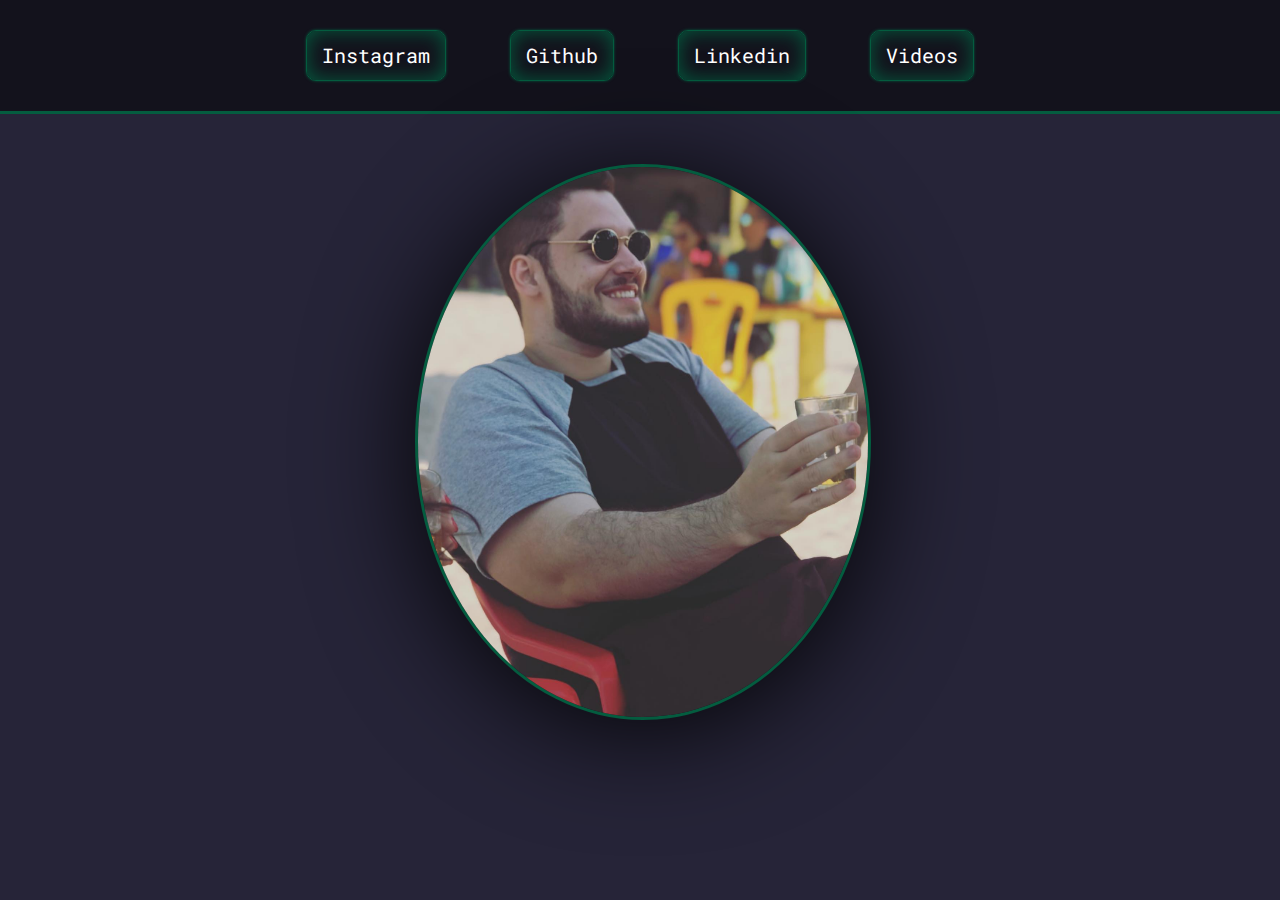
<file: index.html>
<!DOCTYPE html>
<html lang="pt-BR">
   <link rel="stylesheet" href="style.css">

<head>

    <meta charset="UTF-8">
    <title>Pedro edilson</title> 
</head>
<body>
    <header>
        <div class="links">
            
            <a href="https://www.instagram.com/pedro_edilson18">Instagram</a>
            <a href="https://github.com/GordeliciaTK">Github</a>
            <a href="https://www.linkedin.com/in/pedro-edilson-503533235/">Linkedin</a>
            <a href="videos.html">Videos</a>
        </div>
    
         
     
    </header>
    <section>
    <div class="flip">
    <div class="front">
        <img src="imagen card.png" alt="">
        
    </div>
    <div class="back">
        <h1>Pedro Edilson - Ferrugem</h1>
        <h2>Programador Full-Stack</h2>
        <p>Estudante de engenharia de materais, no qual busca conhecer cada vez mais areas de estudos para mais conhecimento entre em contato por qualquer via abaixo
            <div class="imglink"> <a href="https://api.whatsapp.com/send?phone=5586981941603"><img src="whatsapp.png" alt=""></a> <a href="https://www.instagram.com/pedro_edilson18"><img src="instagram.png" alt=""></a>
            </div>  
        </p>
    </div>
</div>
</section>

</body>
</html>
</file>
<file: style.css>
@import url('https://fonts.googleapis.com/css2?family=Roboto+Mono&display=swap');
@import url('https://fonts.googleapis.com/css2?family=Kanit:wght@300&display=swap');

*{
    margin: 0;
    padding: 0;
    border: 0;
    color: white;
    
}
:root{
    --corlegal:rgb(4, 92, 63);
}
body{
    background-color: rgb(38, 36, 56);
}
header{
    padding: 30px;
    border-bottom: 3px solid var(--corlegal) ;
    background-color: rgba(0, 0, 0, 0.5);
}
.links {
    text-align: center;
}
.links a {
    color: white;
    font-size: 20px;
    line-height: 45px;
    margin: 0 30px;
    text-decoration: none;
    font-family: 'Roboto Mono', monospace;
    display: inline-block;
    opacity: 1;
    transition: 200ms;
    padding: 2px 15px;
    border: var(--corlegal) 1px solid;
    border-radius: 10PX;
    box-shadow: inset 0 0 20PX 0 var(--corlegal), 0 0 3px 0 var(--corlegal);
    text-shadow: 0 0 10px hsl(0, 0%, 100% / 3), 0 0 12px;
    
    
}

.links a:hover {
    color: var(--corlegal);
    font-size: 22px;
    opacity: 0.5;
    transition: 205ms;
    

   
}
.links2{
    text-align: center;
}

.links2 a{
    color: white;
    font-size: 15px;
    line-height: 45px;
    margin: 0 10px;
    text-decoration: none;
    font-family: 'Roboto Mono', monospace;
    display: inline-block;
    opacity: 1;
    transition: 200ms;
    padding: 2px 15px;
    border: var(--corlegal) 1px solid;
    border-radius: 10PX;
    box-shadow: inset 0 0 20PX 0 var(--corlegal), 0 0 3px 0 var(--corlegal);
    text-shadow: 0 0 10px hsl(0, 0%, 100% / 3), 0 0 12px;
}
section { 
    width: 450px;
    margin: 50px auto;
    
}
.flip{
    perspective: 1000px;
    width: 450px;
    height: 550px;
    border-radius: 100%;
    -webkit-filter: drop-shadow(0px 0px -20px rgba(0 0 0 / 90%)); 
    filter: drop-shadow(0px 10px 55px rgba(0 0 0 / 90%));
    transition: 0.8s;
   
}
.front, .back {
    position: absolute;
    width: 100%;
    height: 100%;
    border-radius: 100%;
    border: 3px solid var(--corlegal);
    transition: 0.8s;
    
}
.front img{
    width: 100%;
    height: 100%;
    border-radius: 5px;
    transition: 0.8s;
    border-radius: 100%;
    
}

.back{
    text-align: center;
    background-color:rgba(4, 92, 63, 0.575);
    transform: rotateY(-180deg);
    backface-visibility: hidden ;
    width: 100%;
    height: 100%;
    border-radius: 5px;
    transition: 0.8s;
    border-radius: 100%;
    font-family: 'Kanit', sans-serif;
    border: 3px solid rgba(137, 43, 226, 0.356)
    
}
.back h1 {
    font-size: 28px;
    line-height: 38px;
    margin-top: 25%;
    font-weight: bold;
}
.back h2{
    font-size: 21px;
    line-height: 31px;
    margin-top: 8px;
    opacity: 0.85;
    margin-bottom: 8px;
}
.back p{
    max-width: 400px;
    margin: 28px auto;
    font-size: 21px;
    line-height: 31px;
    margin-top: 10%;
    
}
.imglink img{
    width: 30px;
    height: 30px;
    border-style: solid 2px;
    border: 2px solid rgba(137, 43, 226, 0.486);
    border-radius: 50%;
   margin-top: 10px;
   margin-left: 10px;
   margin-right: 10px;
    
}
.flip:hover .front {
    transform: rotateY(180deg);
    z-index: 0;

}
.flip:hover .back {
    transform: rotateY(0);
    z-index: 1;
}
.cards {
max-width: 800px;
margin: 20px auto;
display: grid;
grid-template-columns: 1fr 1fr 1fr;
gap: 20px;
width: 800px;



}

.card{
    background-color:rgba(4, 92, 63, 0.975) ;
    border-radius: 10px;
    
    

    
}
.card_imge img {
    width: 100%;
}
.card_content, .card_info{
    padding: 12px;
    
}
.card_info{
    display: grid;
    grid-template-columns: 1fr 1fr;
}
.card_price{
    background-color: rgba(4, 92, 63, 1);
    filter: brightness(80%);
    padding: 5px 18px;
    border-radius: 20px;
    text-align: center;
}
.modal_overlay{
    background-color: rgba(0, 0, 0, 0.7);
    width: 100%;
    height: 100%;
    position: fixed;
    top: 0;
    opacity: 0;
    visibility: hidden;
}
.modal{
    background-color: white;
    width: 95%;
    height: 95%;
    margin: 5vh auto;
    position: relative;
}
.modal .close_modal span{
    color: black;
    right: 8px;
    top: 7px;
    cursor: pointer;
    position: absolute;
}
/* --- moadla overlay active ---*/

.modal_overlay.active{
opacity: 1;
visibility: visible;
}
</file>
